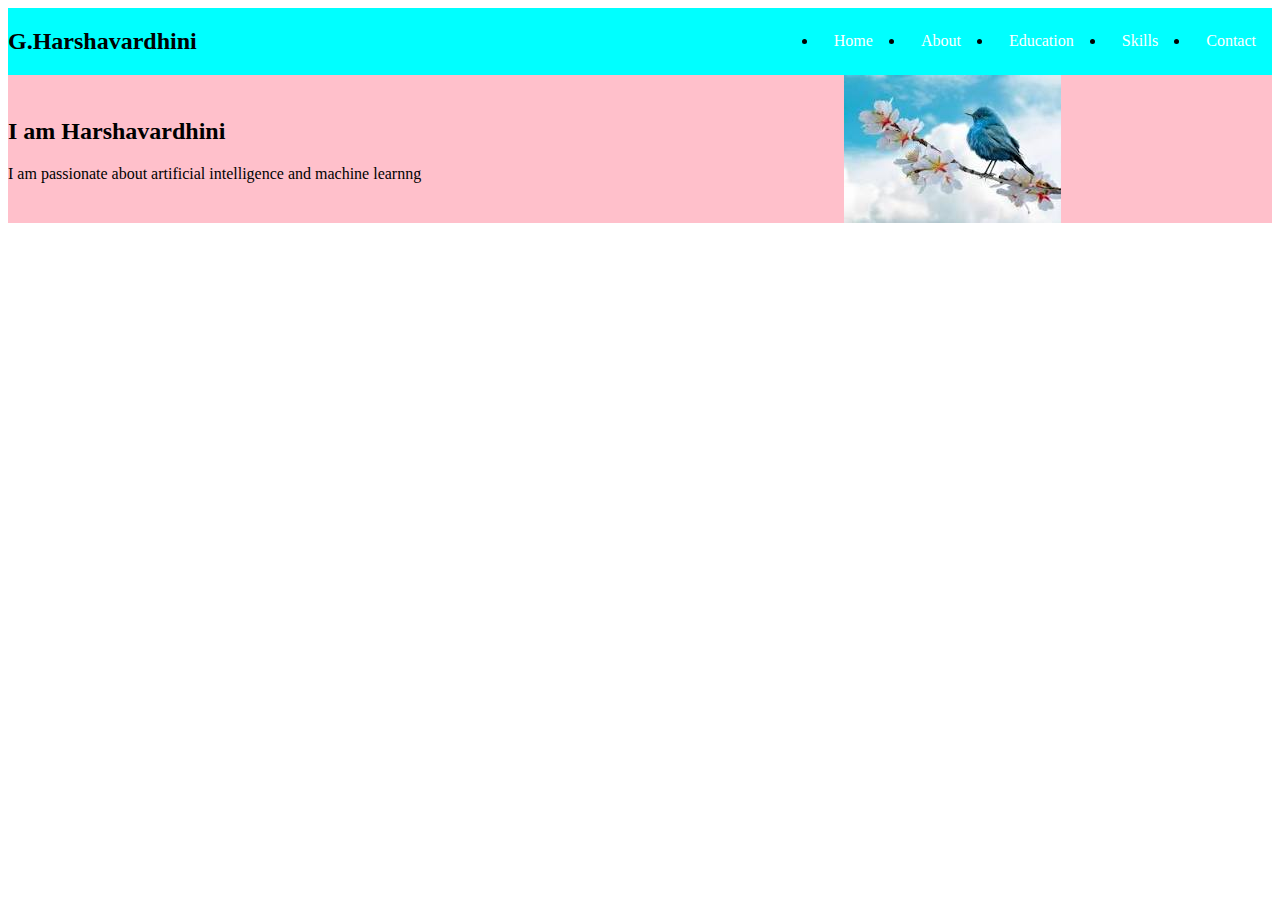
<file: index.html>
<!DOCTYPE html>
<html lang="en">
<head>
    <meta charset="UTF-8">
    <meta name="viewport" content="width=device-width, initial-scale=1.0">
    <title>PORTFOLIO</title>
    <link rel="stylesheet"href="styles.css">
</head>
<body>
    <header>
        <h2>G.Harshavardhini</h2>
        <nav>
        <ul>
            <li><a href="#">Home</a></li>
            <li><a href="About.html">About</a></li>
            <li><a href="Education.html">Education</a></li>
            <li><a href="Skills.html">Skills</a></li>
            <li><a href="Contact.html">Contact</a></li>
        </ul>
        </nav>
    </header>
    <main class="intro">
      
      <div class="intro-test">
        <h2>I am Harshavardhini</h2>
        <p>I am passionate about artificial intelligence and machine learnng</p>
        </div>
        <div class="intro-img"></div>
        <img src="[data-uri]">
      </div>
      <div>
        
      </div>
    </main>
</body>
</html>
</file>
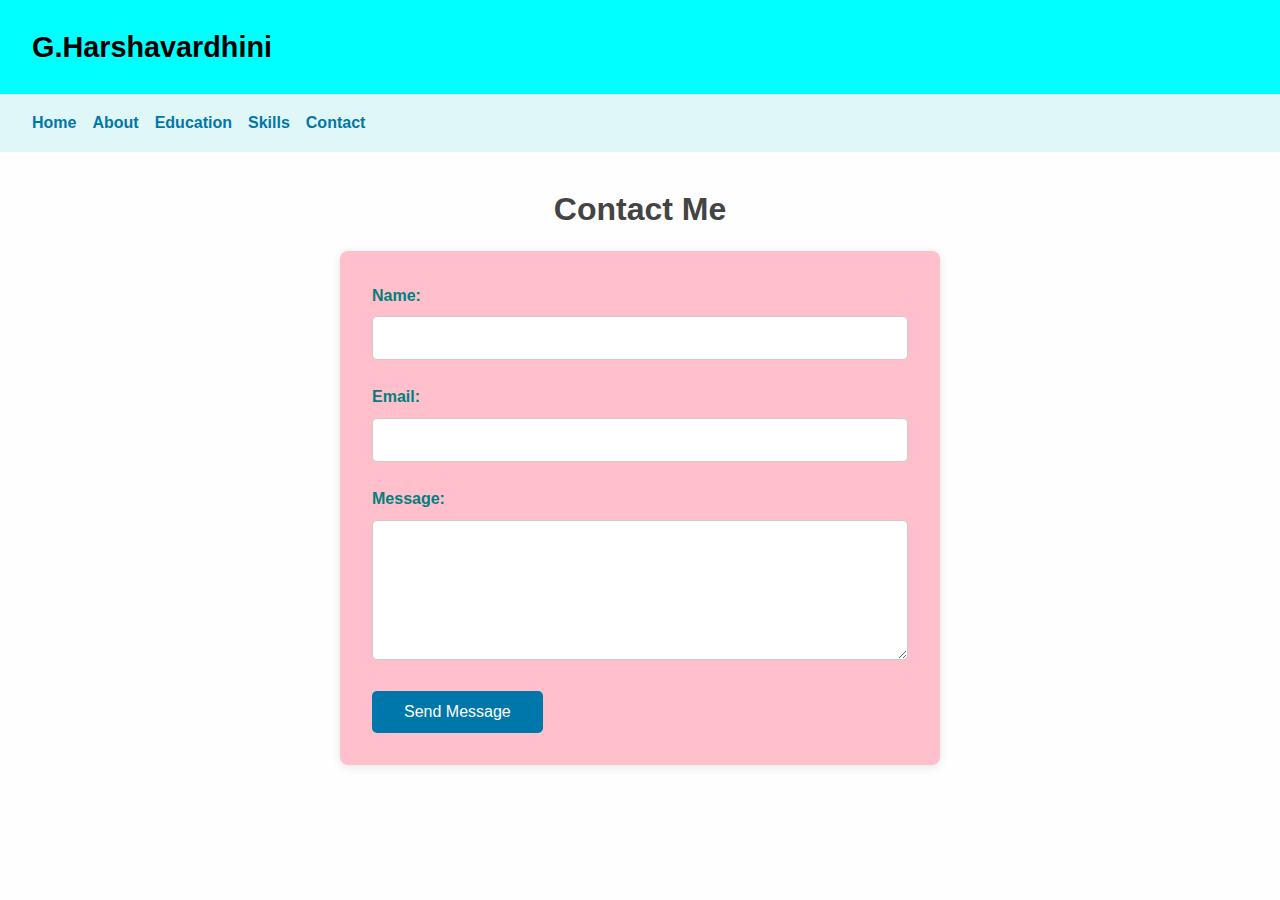
<file: Contact.html>
<!DOCTYPE html>
<html lang="en">
<head>
  <meta charset="UTF-8" />
  <meta name="viewport" content="width=device-width, initial-scale=1" />
  <title>Contact - Harshavardhini</title>
  <style>
    * {
      margin: 0;
      padding: 0;
      box-sizing: border-box;
    }

    body {
      font-family: Arial, sans-serif;
      background-color: #fefefe;
      color: #333;
      line-height: 1.6;
    }

    header {
      background-color: aqua;
      color: black;
      padding: 1.5rem 2rem;
    }

    header h1 {
      font-size: 1.8rem;
    }

    nav {
      background-color: #e0f7f7;
      padding: 1rem 2rem;
    }

    nav ul {
      list-style: none;
      display: flex;
      gap: 1rem;
    }

    nav a {
      text-decoration: none;
      color: #0077aa;
      font-weight: bold;
    }

    nav a:hover {
      text-decoration: underline;
    }

    main {
      padding: 2rem;
      max-width: 800px;
      margin: 0 auto;
      text-align: center;
    }

    main h2 {
      font-size: 2rem;
      margin-bottom: 1rem;
      color: #444;
    }

    form {
      max-width: 600px;
      margin: 0 auto;
      background-color: pink;
      padding: 2rem;
      border-radius: 8px;
      box-shadow: 0 2px 10px rgba(0,0,0,0.1);
      text-align: left;
    }

    label {
      display: block;
      margin-bottom: 0.5rem;
      font-weight: bold;
      color: #007f7f;
    }

    input, textarea {
      width: 100%;
      padding: 0.75rem;
      margin-bottom: 1.5rem;
      border: 1px solid #ccc;
      border-radius: 5px;
      font-size: 1rem;
    }

    button {
      background-color: #0077aa;
      color: white;
      border: none;
      padding: 0.75rem 2rem;
      border-radius: 5px;
      cursor: pointer;
      font-size: 1rem;
    }

    button:hover {
      background-color: #005f87;
    }
  </style>
</head>
<body>

  <header>
    <h1>G.Harshavardhini</h1>
  </header>

  <nav>
    <ul>
      <li><a href="#">Home</a></li>
      <li><a href="About.html">About</a></li>
      <li><a href="Education.html">Education</a></li>
      <li><a href="Skills.html">Skills</a></li>
      <li><a href="Contact.html">Contact</a></li>
    </ul>
  </nav>

  <main>
    <h2>Contact Me</h2>
    <form action="mailto:your-email@example.com" method="post" enctype="text/plain">
      <label for="name">Name:</label>
      <input type="text" id="name" name="name" required />

      <label for="email">Email:</label>
      <input type="email" id="email" name="email" required />

      <label for="message">Message:</label>
      <textarea id="message" name="message" rows="6" required></textarea>

      <button type="submit">Send Message</button>
    </form>
  </main>

</body>
</html>
</file>
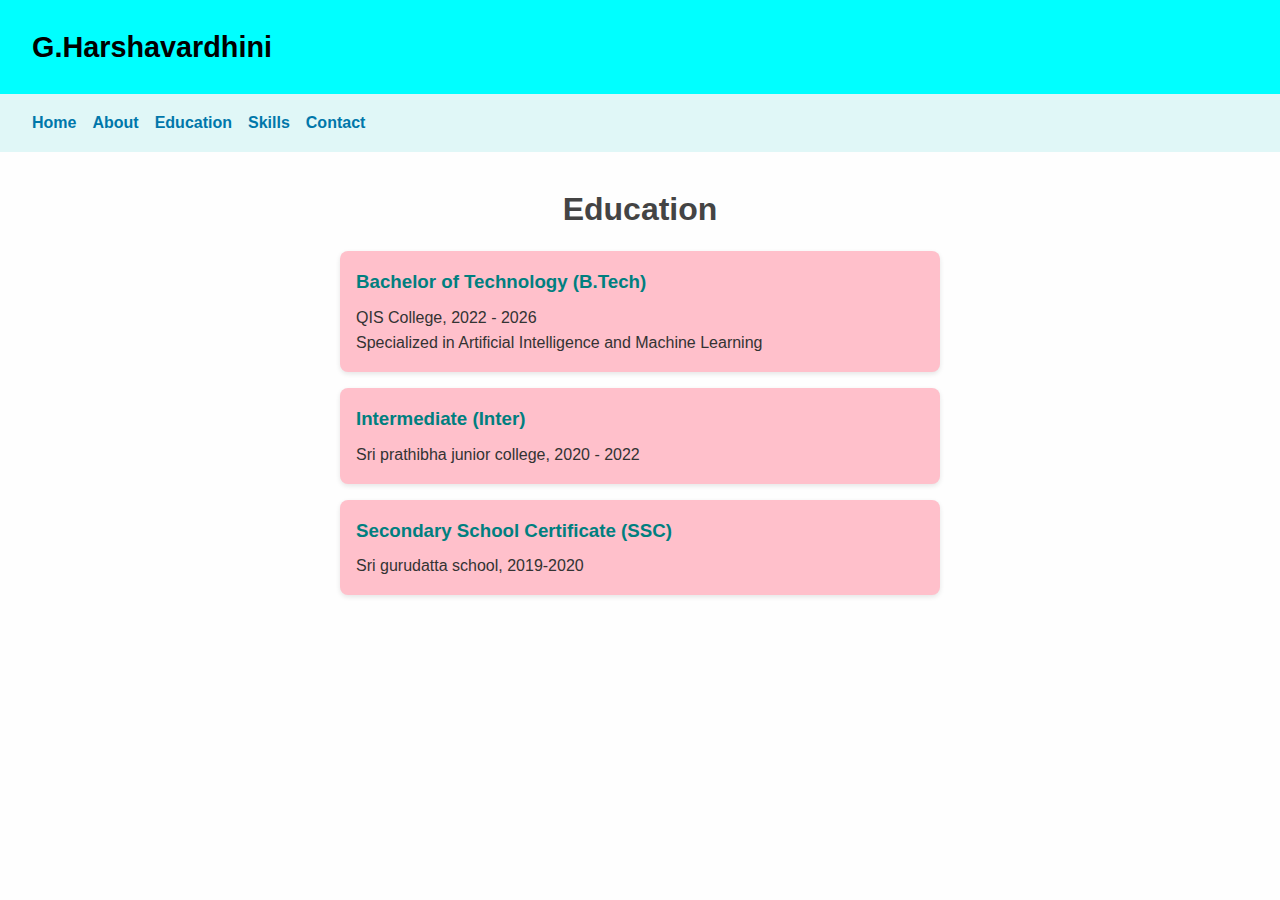
<file: Education.html>
<!DOCTYPE html>
<html lang="en">
<head>
  <meta charset="UTF-8" />
  <meta name="viewport" content="width=device-width, initial-scale=1" />
  <title>Education - Harshavardhini</title>
  <style>
    * {
      margin: 0;
      padding: 0;
      box-sizing: border-box;
    }

    body {
      font-family: Arial, sans-serif;
      background-color: #fefefe;
      color: #333;
      line-height: 1.6;
    }

    header {
      background-color: aqua;
      color: black;
      padding: 1.5rem 2rem;
    }

    header h1 {
      font-size: 1.8rem;
    }

    nav {
      background-color: #e0f7f7;
      padding: 1rem 2rem;
    }

    nav ul {
      list-style: none;
      display: flex;
      gap: 1rem;
    }

    nav a {
      text-decoration: none;
      color: #0077aa;
      font-weight: bold;
    }

    nav a:hover {
      text-decoration: underline;
    }

    main {
      padding: 2rem;
      max-width: 800px;
      margin: 0 auto;
      text-align: center;
    }

    main h2 {
      font-size: 2rem;
      margin-bottom: 1rem;
      color: #444;
    }

    main ul {
      list-style-type: none;
      padding-left: 0;
      margin-bottom: 2rem;
      text-align: left;
      max-width: 600px;
      margin-left: auto;
      margin-right: auto;
    }

    main ul li {
      background-color: pink;
      margin-bottom: 1rem;
      padding: 1rem;
      border-radius: 8px;
      box-shadow: 0 2px 5px rgba(0,0,0,0.1);
    }

    main ul li h3 {
      margin-bottom: 0.5rem;
      color: #007f7f;
    }

    main img {
      width: 275px;
      height: auto;
      border-radius: 8px;
      box-shadow: 0 4px 8px rgba(0,0,0,0.1);
    }
  </style>
</head>
<body>

  <header>
    <h1>G.Harshavardhini</h1>
  </header>

  <nav>
    <ul>
      <li><a href="#">Home</a></li>
      <li><a href="About.html">About</a></li>
      <li><a href="Education.html">Education</a></li>
      <li><a href="Skills.html">Skills</a></li>
      <li><a href="Contact.html">Contact</a></li>
    </ul>
  </nav>

  <main>
    <section>
      <h2>Education</h2>
      <ul>
        <li>
          <h3>Bachelor of Technology (B.Tech)</h3>
          <p>QIS College, 2022 - 2026</p>
          <p>Specialized in Artificial Intelligence and Machine Learning</p>
        </li>
        <li>
          <h3>Intermediate (Inter)</h3>
          <p>Sri prathibha junior college, 2020 - 2022</p>
          
        </li>
        <li>
          <h3>Secondary School Certificate (SSC)</h3>
          <p>Sri gurudatta school, 2019-2020</p>
          
        </li>
      </ul>
      
    </section>
  </main>

</body>
</html>
</file>
<file: styles.css>
header{
    background-color: aqua;
    color: black;
    padding:2 rem;
    display: flex;
    justify-content: space-between;
    align-items: center;
}
header h1{
    font-size: 1.5 rem;
}
nav ul{
  list-size: none;
  display: flex;
  gap:1rem;
}
nav ul li a{
  text-decoration: none;
  color: white;
  padding: 0.5rem 1rem;
  transition: background 0.3s,color 0.3s;
}
nav ul li a:hover{
  background-color: red;
  color: #000;
  border-radius: 5px;
}
.intro{
  display: flex;
  justify-content: space-between;
  align-items: center;
  background-color: pink;
  height:100%;
  width:100%;
  flex: 1;
}
.intro-img{
  display: flex;
  align-items: center;
}
.intro-img img{
  height:auto;
  width:250px;
}
</file>
